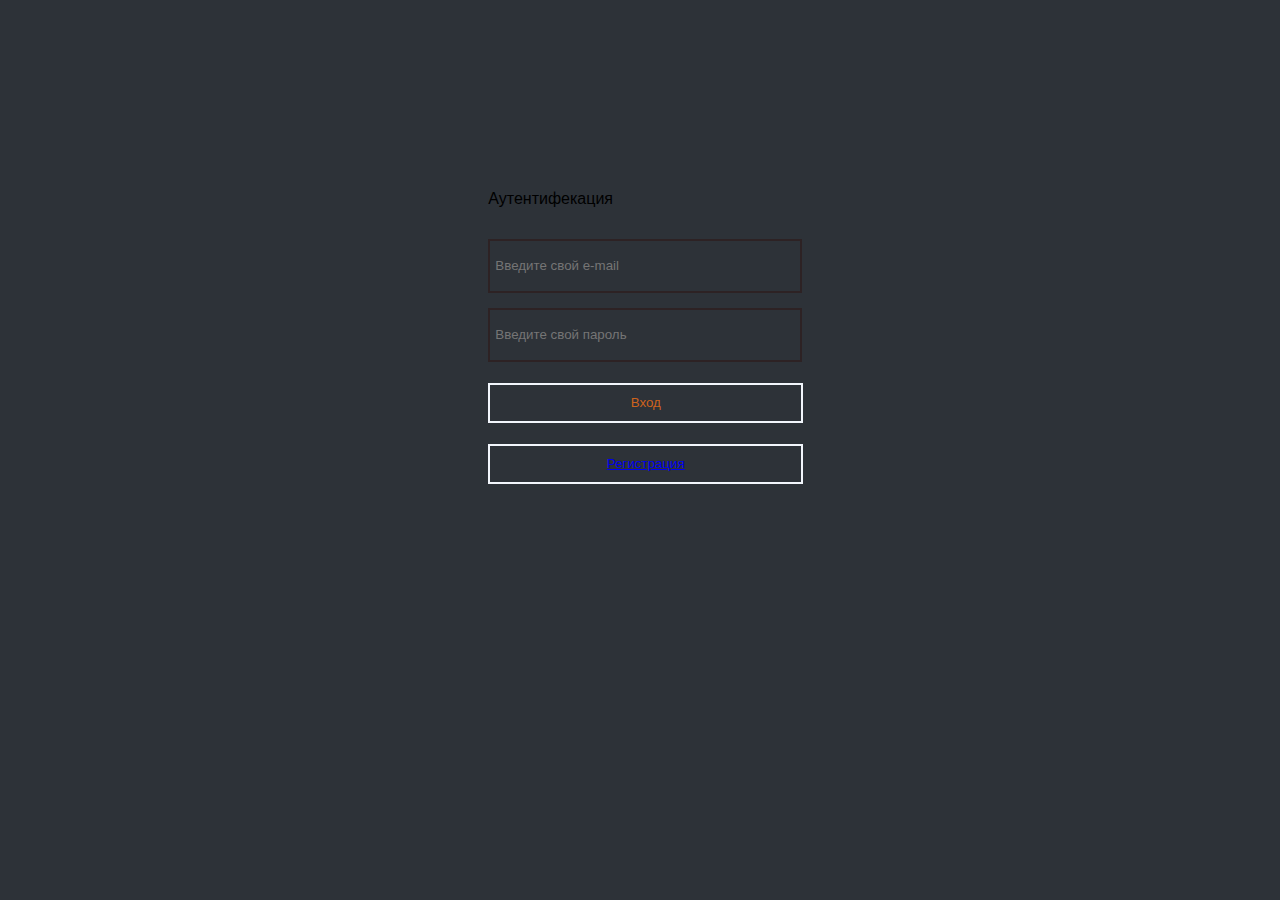
<file: authorization.html>
<!DOCTYPE html>
<html lang="en">
<head>
  <meta charset="UTF-8">
  
  <title>Authorization</title>
	
  <link rel="stylesheet" href="https://maxcdn.bootstrapcdn.com/font-awesome/4.7.0/css/font-awesome.min.css">
	
  <link rel="stylesheet" href="styl.css">
	
</head>
	
<body>
  <form action="authorization.php" method="post">
	  
    <div class="wrapper">
	    
      <p>Аутентифекация</p>
	    
      <input type="email" id="mail" name="mail" placeholder="Введите свой e-mail" required>
	    
      <input type="password" id="psw" name="psw" placeholder="Введите свой пароль" pattern="(?=.*\d)(?=.*[a-z])(?=.*[A-Z]).{8,}" title="Должен содержать не менее одной цифры и одной прописной и строчной буквы, а также не менее 8 символов." required>
      <div class="container" style="margin-top: 0px;"></div>
	    
      <button type="submit">Вход</button>
      <button><a href="reg.html">Регистрация</a></button>
    </div> 
  </form>
</body>
</html>
</file>
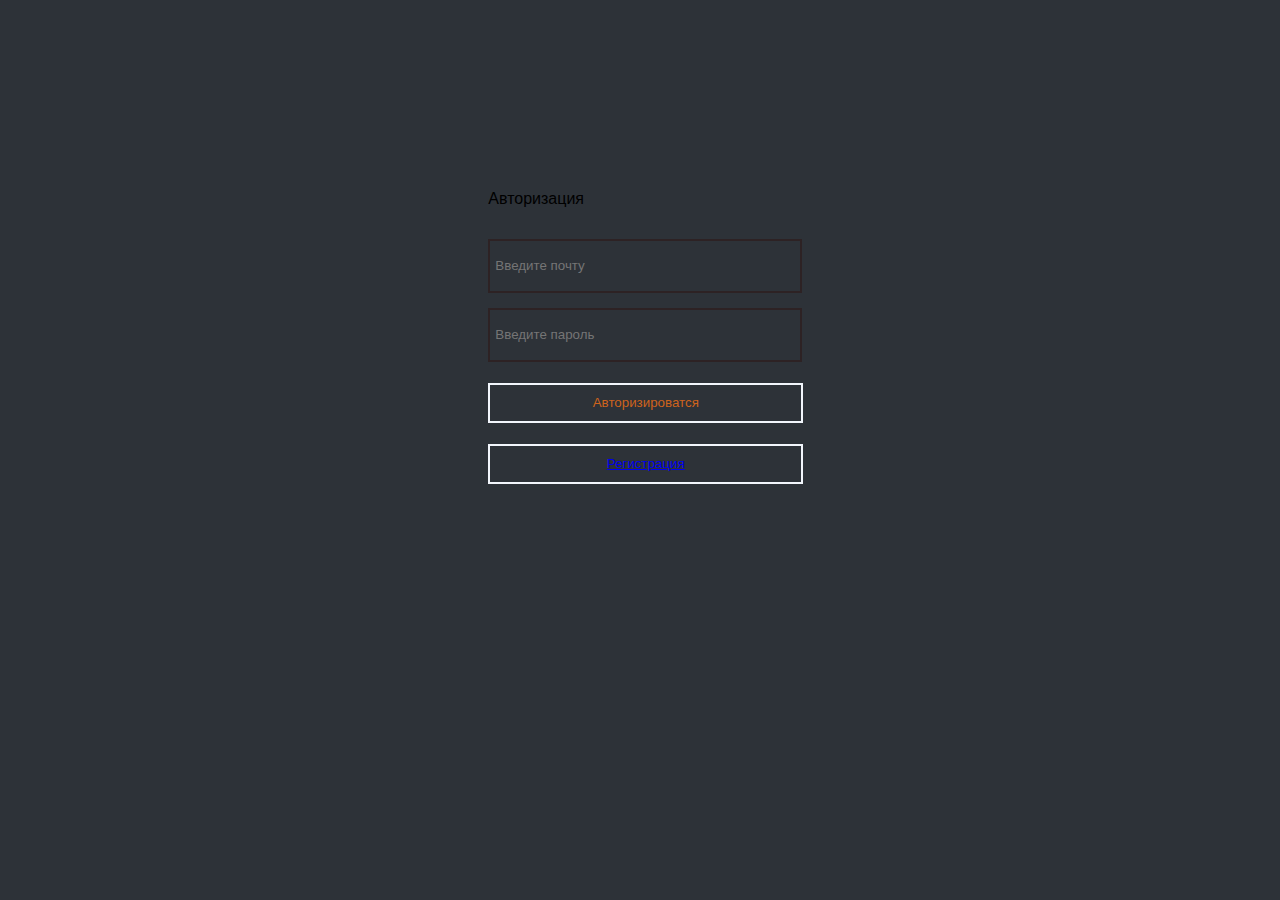
<file: indux.html>
<!DOCTYPE html>
<html lang="en" >
<head>
  <meta charset="UTF-8">
  <title>Autorization</title>
  <link href="https://maxcdn.bootstrapcdn.com/font-awesome/4.7.0/css/font-awesome.min.css" rel="stylesheet"><link rel="stylesheet" href="styl.css">
  
</head>
<body>
	<form action="indux.php" method="post">
 <div class="wrapper">
<p>Авторизация</p>
	  <input type="email" id="mail" name="mail" placeholder="Введите почту">
	  
	  <input type="password" id="psw" name="psw" placeholder="Введите пароль" pattern="(?=.*\d)(?=.*[a-z])(?=.*[A-Z]).{8,}" title="Должно содержать по крайней мере одну цифру и по одной заглавной и строчной букве, а также не менее 8 или более символов" required>
      	 
	  <div class='container' style='margin-top: 0px;'>
				
	</div>

	</script>
	<button>Авторизироватся</button>
	<button><a href="index.html">Регистрация</a>
 </div> 
</form>
</body>
</html>
</file>
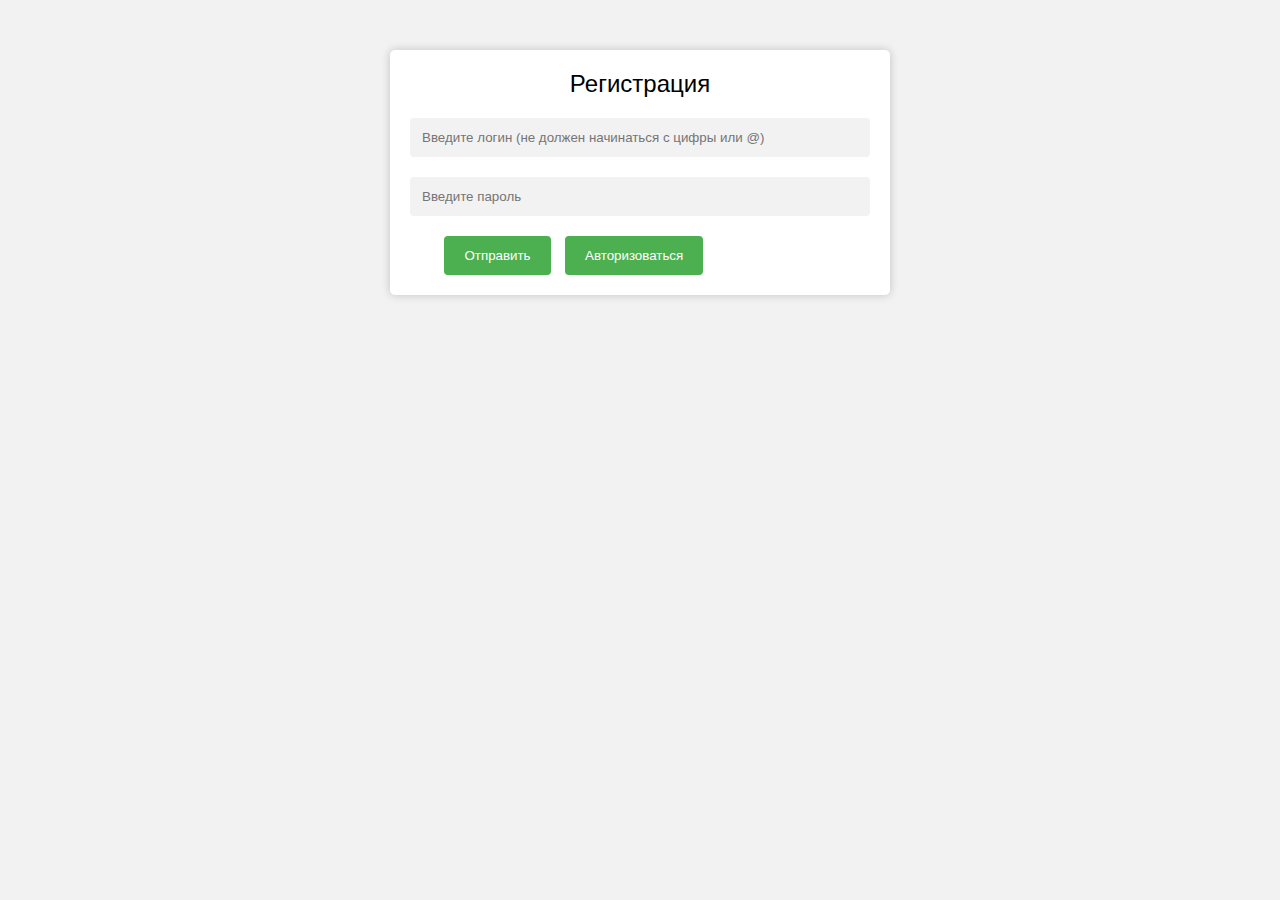
<file: reg.html>
<!DOCTYPE html>
<html lang="en">
<head>
	<meta charset="UTF-8">
	<title>Sites</title>
	<link rel="stylesheet" href="https://maxcdn.bootstrapcdn.com/font-awesome/4.7.0/css/font-awesome.min.css">
	<link rel="stylesheet" href="style.css">
</head>
<body>
	<form action="reg.php" method="post">
		<div class="wrapper">
			<p>Регистрация</p>
			<input type="email" id="mail" name="mail" placeholder="Введите логин (не должен начинаться с цифры или @)" pattern="^(?![0-9@])[a-zA-Z0-9@._%+-]{6,}$" title="Логин должен содержать не менее 6 символов, не начинаться с цифры или @, и может содержать только буквы, цифры, точку, знак подчеркивания, дефис, знак плюса и знак процента" required>
			<input type="password" id="psw" name="psw" placeholder="Введите пароль" pattern="(?=.*\d)(?=.*[a-z])(?=.*[A-Z]).{8,}" title="Должно содержать по крайней мере одну цифру и по одной заглавной и строчной букве, а также не менее 8 или более символов" required>
			<div class="container" style="margin-top: 0;">
			</div>
			<button type="submit">Отправить</button>
			<button><a href="authorization.html">Авторизоваться</a></button>
		</div>
	</form>
</body>
</html>
</file>
<file: styl.css>
body {
    background-color:#2d3238;
    font-family: 'Roboto', sans-serif;
   }
   .wrapper {
    width: 300px;
  margin-left: 38%;
  margin-top: 15%;
  }
  
  
  input {
    background: transparent;
    background-color: #e6cb3300;
    border: 2px solid #2d2224;
    color: #228799;
    width: 100%;
    padding: 5px;
    height: 40px;
    margin-top: 5%;
  }
  button{
    background: transparent;
    background-color: #1f8dcc00;
    border: 2px solid #f2f6fc;
    color: #ce631c;
    width: 105%;
    padding: 5px;
    height: 40px;
    margin-top: 7%; 
  }
</file>
<file: style.css>
/* Стили для всего документа */
* {
  box-sizing: border-box;
  margin: 0;
  padding: 0;
}

body {
  font-family: Arial, sans-serif;
  background-color: #f2f2f2;
}

/* Стили для формы */
.wrapper {
  max-width: 500px;
  margin: 50px auto;
  background-color: #fff;
  padding: 20px;
  border-radius: 5px;
  box-shadow: 0 0 10px rgba(0, 0, 0, 0.2);
}

.wrapper p {
  text-align: center;
  font-size: 24px;
  margin-bottom: 20px;
}

input[type="email"],
input[type="password"] {
  width: 100%;
  padding: 12px;
  margin-bottom: 20px;
  border: none;
  border-radius: 4px;
  background-color: #f2f2f2;
}

input[type="email"]:focus,
input[type="password"]:focus {
  outline: none;
  background-color: #e6e6e6;
}

button {
  background-color: #4CAF50;
  color: #fff;
  padding: 12px 20px;
  border: none;
  border-radius: 4px;
  cursor: pointer;
  margin-right: 10px;
}

button:hover {
  background-color: #3e8e41;
}

button a {
  color: #fff;
  text-decoration: none;
}

/* Стили для описания пароля */
.container {
  display: inline-block;
  position: relative;
  padding-left: 30px;
  margin-bottom: 20px;
  cursor: pointer;
  font-size: 16px;
  user-select: none;
}

.container input {
  position: absolute;
  opacity: 0;
  cursor: pointer;
}

.checkmark {
  position: absolute;
  top: 0;
  left: 0;
  height: 20px;
  width: 20px;
  background-color: #ccc;
  border-radius: 4px;
}

.container:hover input ~ .checkmark {
  background-color: #ccc;
}

.container input:checked ~ .checkmark {
  background-color: #2196F3;
}

.checkmark:after {
  content: "";
  position: absolute;
  display: none;
}

.container input:checked ~ .checkmark:after {
  display: block;
}

.container .checkmark:after {
  left: 7px;
  top: 3px;
  width: 5px;
  height: 10px;
  border: solid white;
  border-width: 0 3px 3px 0;
  transform: rotate(45deg);
}
</file>
